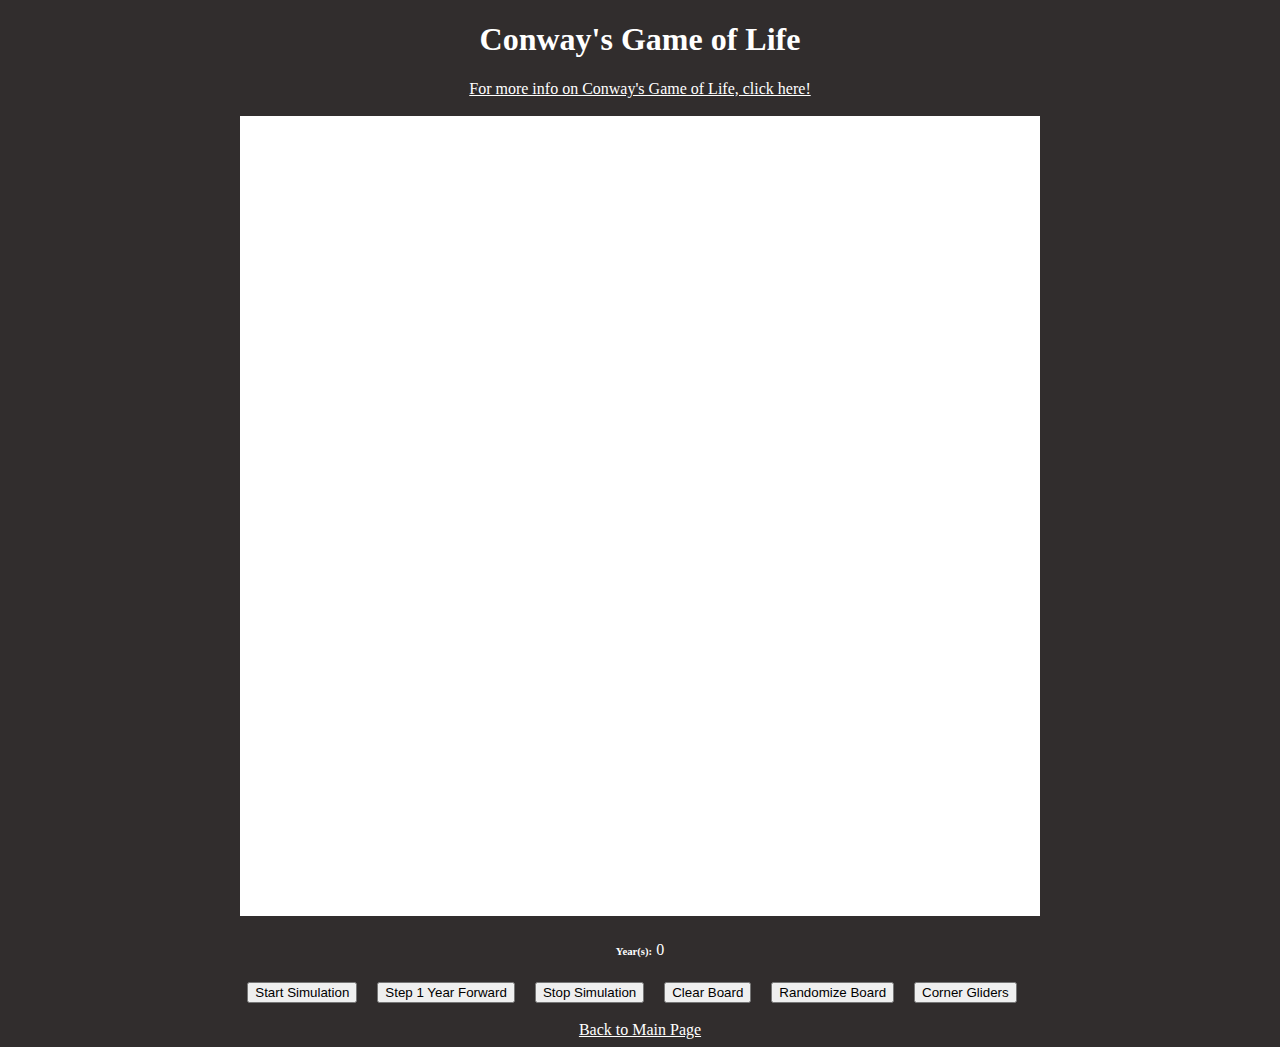
<file: Conways-Game-of-Life.html>
<!DOCTYPE html>
<html lang="en">
<head>
    <link rel="stylesheet" href="https://stackpath.bootstrapcdn.com/bootstrap/4.1.0/css/bootstrap.min.css" integrity="sha384-9gVQ4dYFwwWSjIDZnLEWnxCjeSWFphJiwGPXr1jddIhOegiu1FwO5qRGvFXOdJZ4" crossorigin="anonymous">
    <link rel="stylesheet" href="Z_style.css">
    <link rel="stylesheet" href="Conways-Game-of-Life.css">
    <link rel ="icon" type="image/ico" href="zedground.ico">

    <title>Z's Conway's Game of Life Implementation</title>

</head>

<body class="theme">
<div>
    <h1 style="text-align: center">Conway's Game of Life</h1>
    <a style="color:white;" href="https://en.wikipedia.org/wiki/Conway%27s_Game_of_Life" target="_blank">For more info on Conway's Game of Life, click here!</a>
    <br>
    <br>

    <div>
       <canvas id="conway" width="800" height="800">
           <script type="text/javascript" src="Conways-Game-of-Life.js"></script>
       </canvas>
    </div>


    <div id="controls">

        <h6 id="yearText">Year(s): </h6>
        <div id="year">0</div>

        <div id="buttons">
            <button class="Container" onclick="start()" id="start" type="button">Start Simulation</button>
            <button class="Container" onclick="runConway()" id="step" type="button">Step 1 Year Forward</button>
            <button class="Container" onclick="stop()" id="stop" type="button">Stop Simulation</button>
            <button class="Container" onclick="clearBoard()" id="clear" type="button">Clear Board</button>
            <button class="Container" onclick="Randomize()" id="rand" type="button">Randomize Board</button>
            <button class="Container" onclick="toggleGliders()" id="glide" type="button">Corner Gliders</button>
        </div>
    </div>

<br>
<a style="color: white;" href="index.html">Back to Main Page</a>

</div>



</body>
</html>
</file>
<file: Z_style.css>
.theme{
	background-color: #312D2D;
    color: white;
    text-align: center;
}

.shadow-box{
  box-shadow:  8px 8px rgba(0,0,0,0.19),  8px 8px rgba(0,0,0,0.23);
	padding: 10px;
}

.text-shadow{
  text-shadow: 4px 4px 2px black;
}

hr{
	border-top: 3px solid;

}


.fa{
	font-size: 30px;
	text-align: center;
	text-decoration:none;
}

.jumbotron{
	background: content-box;
}

a:link{
  color: white;
}

a:visited{
	color: white;
}

a:hover{
  color: #D64343 !important;
}

a:active{
	color: #D64343;
}

#top{
	color: white !important;
}

#mobile{
	display: none;
}

.display-1{
	overflow: hidden;
}


@media only screen and (max-width: 600px){
	.display-1{
		display: none;
	}

	#mobile{
		display:inline-block;
		overflow: hidden;
	}

	.shadow-box{
		box-shadow: none;
	}


}
</file>
<file: Conways-Game-of-Life.css>
#conway{
    background-color: white;

}

#yearText{
    display:inline-block;
}

#year{
    display:inline-block;
}

.Container{
    margin-right:16px;
}
</file>
